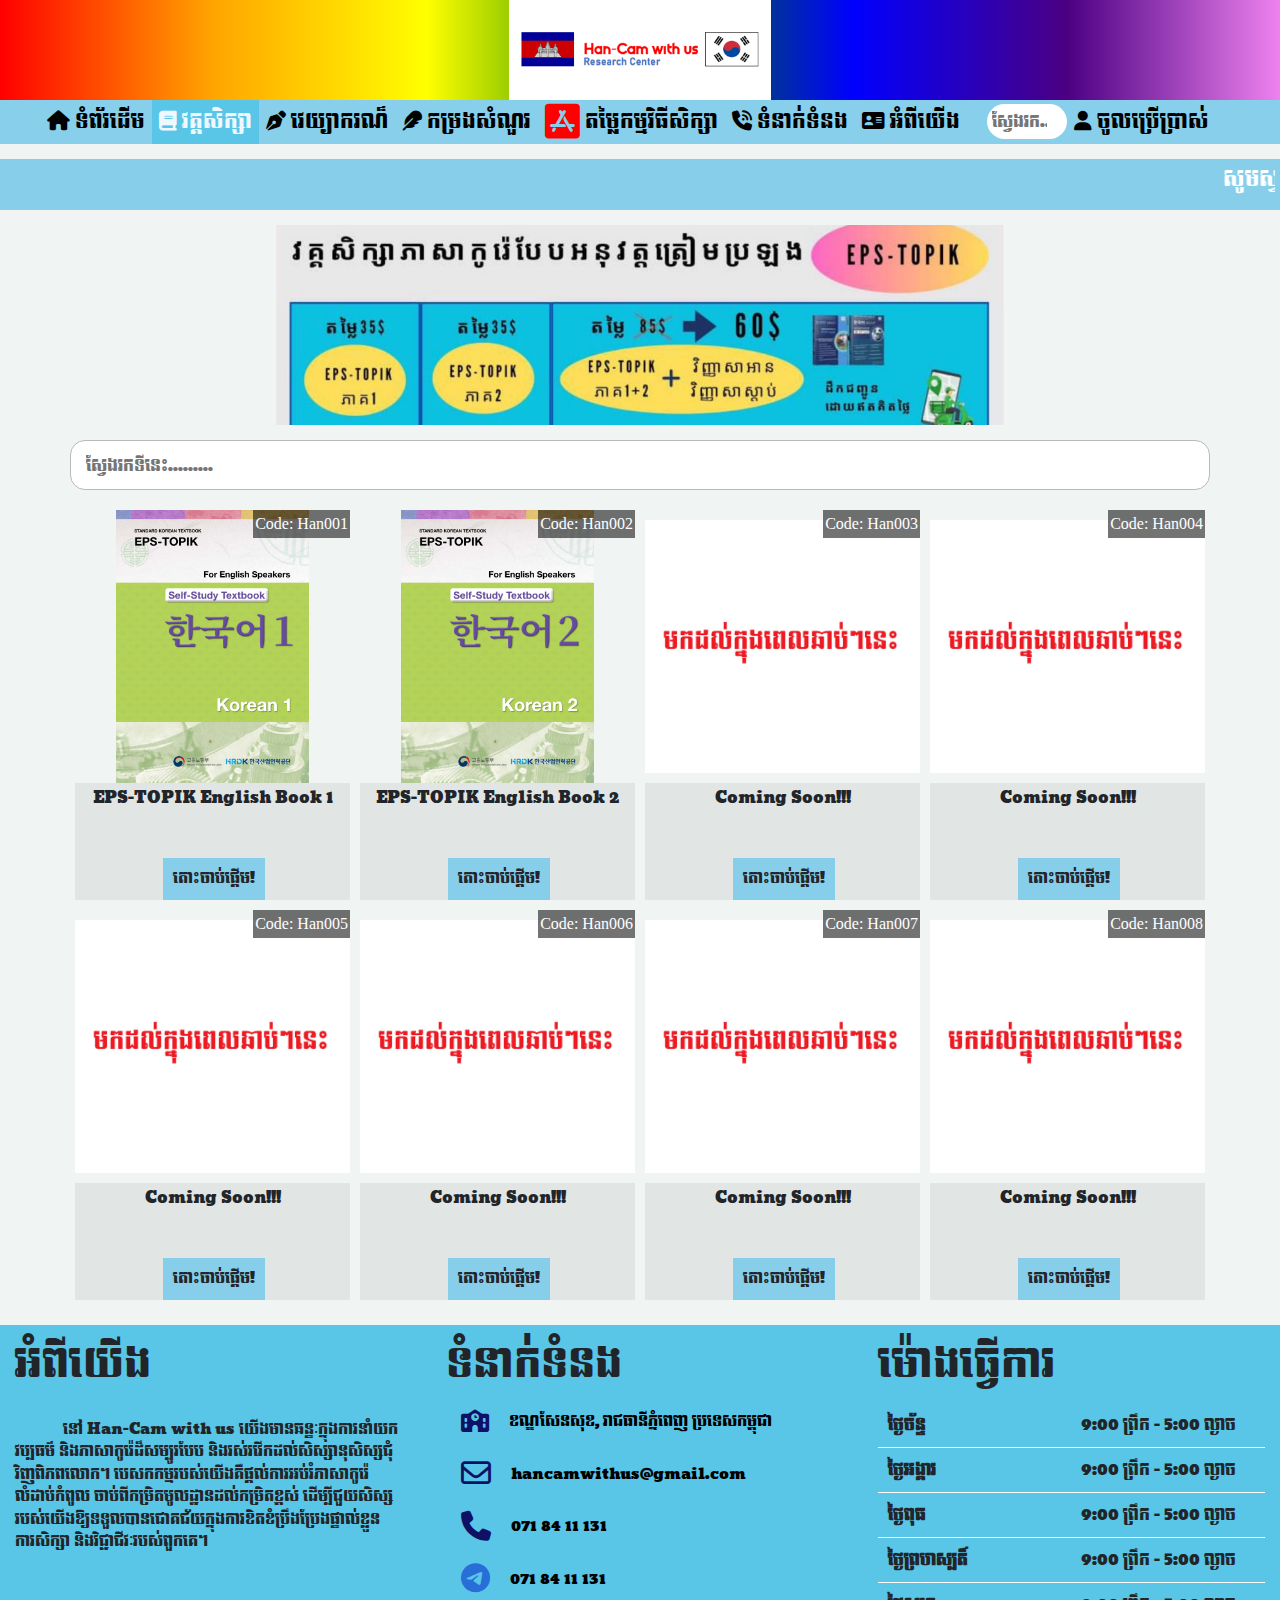
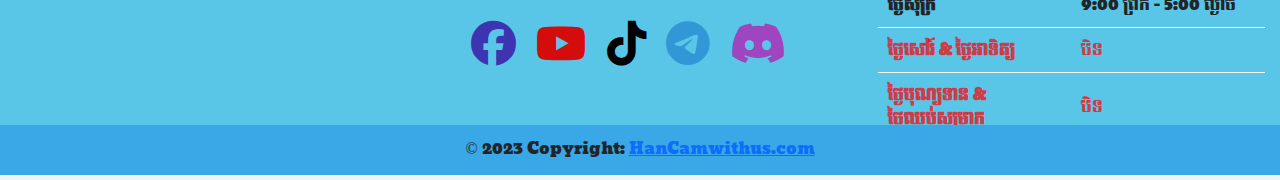
<file: html/course.html>
<!DOCTYPE html>
<html lang="en">
<head>
    <meta charset="UTF-8">
    <meta name="viewport" content="width=device-width, initial-scale=1.0">
    <title>Han-Cam with Us</title>
    <link rel="icon" href="../image/logo.png">
    <link rel="stylesheet" href="../framework/bootstrap-v5-3.min.css">
    <link rel="stylesheet" href="../css/course.css">
    <link rel="preconnect" href="https://fonts.googleapis.com">
    <link rel="preconnect" href="https://fonts.gstatic.com" crossorigin>
    <link href="https://fonts.googleapis.com/css2?family=Angkor&family=Playfair+Display&display=swap" rel="stylesheet">
    <link rel="stylesheet" href="https://cdnjs.cloudflare.com/ajax/libs/font-awesome/6.4.2/css/all.min.css"> 
</head>
<body>
    <!-- header -->
    <div class="container-fluid">
        <div class="row">
            <div class="col-xl-12 col-lg-12 col-md-12 col-sm-12 col-12 header-logo">
                <a href="../index.html"><center><img src="../image/banner.png" alt="logo"></center></a>
            </div>
        </div>
    </div>
    <!-- menu -->
    <div class="container-fluid">
            <div class="row">
                <section class="neck-menu">
                    <nav class="menu-list">
                        <ul>
                            <li class="menu-bar">
                                <a href="#"><i class="fa-solid fa-bars"></i></a>
                            </li>
                            <li>
                                <a href="../index.html">
                                    <i class="fa-sharp fa-solid fa-house"></i>
                                    <span>ទំព័រដើម</span> 
                                </a>
                            </li> 
                            <li>
                                <a href="../html/course.html" style="background-color: rgb(89, 198, 231); color:aliceblue;">
                                    <i class="fa-solid fa-book"></i>
                                    <span>វគ្គសិក្សា</span>
                                </a>
                                <ul class="dropdownlist">
                                    <li><a href="../image/EPS-TOPIK English Book 1.jpg">ស្តង់ដារបែបកូរ៉េ EPS Topik Book 1</a></li>
                                    <li><a href="../image/EPS-TOPIK English Book 2.jpg">ស្តង់ដារបែបកូរ៉េ EPS Topik Book 2</a></li>
                                </ul>
                            </li>
                            <li>
                                <a href="#">
                                    <i class="fa-solid fa-pen-nib"></i>
                                    <span>វេយ្យាករណ៏</span>
                                </a>
                                <ul class="dropdownlist2">
                                    <li><a href="#">ងាយស្រួល (កម្រិត ១)</a></li>
                                    <li><a href="#">មធ្យម (កម្រិត ២)</a></li>
                                    <li><a href="#">ពិបាក (កម្រិត ៣)</a></li>
                                </ul>
                            </li>
                            <li>
                                <a href="#">
                                    <i class="fa-solid fa-feather"></i>
                                    <span>កម្រងសំណួរ</span>
                                </a>
                                <ul class="dropdownlist2">
                                    <li>
                                        <a href="#">
                                            <i class="fa-solid fa-ear-listen"></i>
                                            <span>&nbsp;&nbsp;វិញ្ញាសា ស្ដាប់</span>
                                        </a>
                                    </li>
                                    <li>
                                        <a href="#">
                                            <i class="fa-brands fa-readme"></i>
                                            <span>&nbsp;&nbsp;វិញ្ញាសា អាន</span>
                                        </a></li>
                                    <li>
                                        <a href="#">
                                            <i class="fa-solid fa-file-pen"></i>
                                            <span>&nbsp;&nbsp;វិញ្ញាសា សរសេរ</span>
                                        </a>
                                    </li>
                                </ul>
                            </li>
                            <li>
                                <a href="#">
                                    <i class="fa-brands fa-app-store-ios fa-shake fa-2xl app"></i>
                                    <span>តម្លៃកម្មវិធីសិក្សា</span>
                                </a>
                            </li>
                            <li>
                                <a href="#section-ContactUs">
                                    <i class="fa-solid fa-phone-volume"></i>
                                    <span>ទំនាក់ទំនង</span>
                                </a>
                            </li>
                            <li>
                                <a href="#section-aboutUs">
                                    <i class="fa-solid fa-address-card"></i>
                                    <span>អំពី​​យើង</span>
                                </a>
                            </li>
                            <li><input type="search" id="site-search" name="search" placeholder="ស្វែងរក..." class="search-box"/></li>
                            <li>
                                <a href="#">
                                    <i class="fa-solid fa-user"></i>
                                    <span>ចូលប្រើប្រាស់</span>
                                </a>
                            </li>
                        </ul>           
                    </nav>
                </section>
        </div> 
    </div>
    <!-- container -->
    <div class="container-fluid">
        <div class="row">
            <div class="col-xl-12 col-lg-12 col-md-12 col-sm-12 col-12 main-container">
                <div class="running-Ads">
                    <marquee behavior="alternative" direction="left" style="position: static;" >
                        សូមស្វាគមន៍មកកាន់ Han-Cam with Us!!! យើងខ្ញុំមានប្រូម៉ូសិន ជាវសៀវភៅ <strong style="color: rgb(255, 0, 0);">1​ ក្បាល </strong>នឹង​ទទួល​បាន ​<strong style="color: rgb(255, 0, 0);">App សិក្សាចំនួន ​5 ខែ</strong>។​​ ជាវសៀវភៅ <strong style="color: rgb(255, 0, 0);">2​ ក្បាល </strong> នឹង​ទទួល​បាន ​<strong style="color: rgb(255, 0, 0);">App សិក្សា ពេញមួយឆ្នាំ</strong>។
                    </marquee>
                </div>
                <div class="ads-center">
                    <img src="../image/ads2.jpg" alt="promotion ads2">
                </div>
                <div class="container search-bar">
                    <input type="search" id="site-search" name="search" placeholder="ស្វែងរកទីនេះ........." class="search-bar-box"/>
                </div>
                <div class="container item-container">
                    <div class="row">
                        <div class="col-xl-3 col-lg-4 col-md-6 col-sm-6 col-12 item-box">
                            <div class="box">
                                <div class="img-box">
                                    <img src="../image/EPS-TOPIK English Book 1.jpg" alt="free courses">
                                </div>
                                <div class="txt-box">
                                    <h1>EPS-TOPIK English Book 1</h1>
                                    <div class="code">
                                        <span>Code: Han001</span>
                                    </div>
                                    <div class="letsGo">
                                        <span>តោះ​ចាប់​ផ្ដើម!</span>
                                    </div>
                                </div>
                            </div>
                        </div>
                        <div class="col-xl-3 col-lg-4 col-md-6 col-sm-6 col-12 item-box">
                            <div class="box">
                                <div class="img-box">
                                    <img src="../image/EPS-TOPIK English Book 2.jpg" alt="free courses">
                                </div>
                                <div class="txt-box">
                                    <h1>EPS-TOPIK English Book 2</h1>
                                    <div class="code">
                                        <span>Code: Han002</span>
                                    </div>
                                    <div class="letsGo">
                                        <span>តោះ​ចាប់​ផ្ដើម!</span>
                                    </div>
                                </div>
                            </div>
                        </div>
                        <div class="col-xl-3 col-lg-4 col-md-6 col-sm-6 col-12 item-box">
                            <div class="box">
                                <div class="img-box">
                                    <img src="../image/coming soon.jpg" alt="free courses">
                                </div>
                                <div class="txt-box">
                                    <h1>Coming Soon!!!</h1>
                                    <div class="code">
                                        <span>Code: Han003</span>
                                    </div>
                                    <div class="letsGo">
                                        <span>តោះ​ចាប់​ផ្ដើម!</span>
                                    </div>
                                </div>
                            </div>
                        </div>
                        <div class="col-xl-3 col-lg-4 col-md-6 col-sm-6 col-12 item-box">
                            <div class="box">
                                <div class="img-box">
                                    <img src="../image/coming soon.jpg" alt="free courses">
                                </div>
                                <div class="txt-box">
                                    <h1>Coming Soon!!!</h1>
                                    <div class="code">
                                        <span>Code: Han004</span>
                                    </div>
                                    <div class="letsGo">
                                        <span>តោះ​ចាប់​ផ្ដើម!</span>
                                    </div>
                                </div>
                            </div>
                        </div>
                        <div class="col-xl-3 col-lg-4 col-md-6 col-sm-6 col-12 item-box">
                            <div class="box">
                                <div class="img-box">
                                    <img src="../image/coming soon.jpg" alt="free courses">
                                </div>
                                <div class="txt-box">
                                    <h1>Coming Soon!!!</h1>
                                    <div class="code">
                                        <span>Code: Han005</span>
                                    </div>
                                    <div class="letsGo">
                                        <span>តោះ​ចាប់​ផ្ដើម!</span>
                                    </div>
                                </div>
                            </div>
                        </div>
                        <div class="col-xl-3 col-lg-4 col-md-6 col-sm-6 col-12 item-box">
                            <div class="box">
                                <div class="img-box">
                                    <img src="../image/coming soon.jpg" alt="free courses">
                                </div>
                                <div class="txt-box">
                                    <h1>Coming Soon!!!</h1>
                                    <div class="code">
                                        <span>Code: Han006</span>
                                    </div>
                                    <div class="letsGo">
                                        <span>តោះ​ចាប់​ផ្ដើម!</span>
                                    </div>
                                </div>
                            </div>
                        </div>
                        <div class="col-xl-3 col-lg-4 col-md-6 col-sm-6 col-12 item-box">
                            <div class="box">
                                <div class="img-box">
                                    <img src="../image/coming soon.jpg" alt="free courses">
                                </div>
                                <div class="txt-box">
                                    <h1>Coming Soon!!!</h1>
                                    <div class="code">
                                        <span>Code: Han007</span>
                                    </div>
                                    <div class="letsGo">
                                        <span>តោះ​ចាប់​ផ្ដើម!</span>
                                    </div>
                                </div>
                            </div>
                        </div>
                        <div class="col-xl-3 col-lg-4 col-md-6 col-sm-6 col-12 item-box">
                            <div class="box">
                                <div class="img-box">
                                    <img src="../image/coming soon.jpg" alt="free courses">
                                </div>
                                <div class="txt-box">
                                    <h1>Coming Soon!!!</h1>
                                    <div class="code">
                                        <span>Code: Han008</span>
                                    </div>
                                    <div class="letsGo">
                                        <span>តោះ​ចាប់​ផ្ដើម!</span>
                                    </div>
                                </div>
                            </div>
                        </div>
                    </div>
                </div>
            </div>
        </div>  
    </div>
    <!-- footer -->
    <footer class="container-fluid footer">
        <div class="row">
            <div class="col-xl-4 col-lg-4 col-md-12 col-sm-12 col-12 container-footer">
                <div class="footer-box">
                     <h1 id="section-aboutUs">អំពី​​យើង</h1>
                     <p><br>&nbsp;&nbsp;&nbsp;&nbsp;&nbsp;&nbsp;&nbsp;&nbsp;&nbsp;&nbsp;&nbsp;&nbsp;នៅ​ Han-Cam with us យើងមានឆន្ទៈក្នុងការនាំយកវប្បធម៌ និងភាសាកូរ៉េដ៏សម្បូរបែប និងរស់រវើកដល់សិស្សានុសិស្សជុំវិញពិភពលោក។
                        បេសកកម្មរបស់យើងគឺផ្តល់ការអប់រំភាសាកូរ៉េលំដាប់កំពូល ចាប់ពីកម្រិតមូលដ្ឋានដល់កម្រិតខ្ពស់ ដើម្បីជួយសិស្សរបស់យើងឱ្យទទួលបានជោគជ័យក្នុងការខិតខំប្រឹងប្រែងផ្ទាល់ខ្លួន ការសិក្សា និងវិជ្ជាជីវៈរបស់ពួកគេ។
                </div>
            </div>
            <div class="col-xl-4 col-lg-4 col-md-12 col-sm-12 col-12 container-footer">
                <div class="footer-box">
                    <h1 id="section-ContactUs">ទំនាក់ទំនង</h1>
                    <ul>
                        <li>
                            <a href="https://goo.gl/maps/jiZ2BNHfbLXstHwC6" target="_blank">
                                <i class="fa-solid fa-school fa-xl" style="color: #0f1166;"></i>&nbsp;&nbsp;&nbsp;&nbsp;
                                <span>ខណ្ឌសែនសុខ, រាជធានីភ្នំពេញ ប្រទេសកម្ពុជា</span>
                            </a>
                        </li>
                        <li>
                            <a href="mailto:hancamwithus@gmail.com" target="_blank">
                                <i class="fa-regular fa-envelope fa-2xl" style="color: #0f1166;"></i>&nbsp;&nbsp;&nbsp;&nbsp;
                                <span>hancamwithus@gmail.com</span>
                            </a>
                        </li>
                        <li>
                            <a href="tel:855718411131" target="_blank">
                                <i class="fa-solid fa-phone fa-shake fa-2xl" style="color: #0f1166;"></i>&nbsp;&nbsp;&nbsp;&nbsp;
                                <span>071 84 11 131</span>
                            </a>
                        </li>
                        <li>
                            <a href="https://t.me/+855718411131" target="_blank">
                                <i class="fa-brands fa-telegram fa-2xl" style="color: #276ed8;"></i>&nbsp;&nbsp;&nbsp;&nbsp;
                                <span>071 84 11 131</span>
                            </a>
                        </li>
                    </ul>
                    <div class="social-media">
                        <ul>
                            <li>
                                <a href="https://www.facebook.com/HanCamwithus/" target="_blank">
                                    <i class="fa-brands fa-facebook fa-bounce fa-3x" style="color: #3d34b1; margin-left:50px;" ></i>
                                </a>
                            </li>
                            <li>
                                <a href="https://www.youtube.com/@HanCamwithus" target="_blank">
                                    <i class="fa-brands fa-youtube fa-bounce fa-3x" style="color: #d40c0c; margin-left:30px;"></i>
                                </a>
                            </li>
                            <li>
                                <a href="https://www.tiktok.com/@HanCam.with.us" target="_blank">
                                    <i class="fa-brands fa-tiktok fa-bounce fa-3x" style="color: #000000; margin-left:30px;"></i>
                                </a>
                            </li>
                            <li>
                                <a href="https://t.me/+855718411131" target="_blank">
                                    <i class="fa-brands fa-telegram fa-bounce fa-3x" style="color: #3297d6; margin-left:30px;"></i>
                                </a>
                            </li>
                            <li>
                                <a href="#" target="_blank">
                                    <i class="fa-brands fa-discord fa-bounce fa-3x" style="color: #9f45bf; margin-left:30px;"></i>
                                </a>
                            </li>
                        </ul>
                    </div>
               </div>
            </div>
            <div class="col-xl-4 col-lg-4 col-md-12 col-sm-12 col-12 container-footer">
                <div class="footer-box">
                    <h1>ម៉ោង​ធ្វើការ</h1>
                    <table>
                        <tr>
                            <th>ថ្ងៃច័ន្ទ</th>
                            <td>9:00 ព្រឹក - 5:00 ល្ងាច</td>
                        </tr>
                        <tr>
                            <th>ថ្ងៃអង្គារ</th>
                            <td>9:00 ព្រឹក - 5:00 ល្ងាច</td>
                        </tr>
                        <tr>
                            <th>ថ្ងៃពុធ</th>
                            <td>9:00 ព្រឹក - 5:00 ល្ងាច</td>
                        </tr>
                        <tr>
                            <th>ថ្ងៃព្រហស្បតិ៍</th>
                            <td>9:00 ព្រឹក - 5:00 ល្ងាច</td>
                        </tr>
                        <tr>
                            <th>ថ្ងៃសុក្រ</th>
                            <td>9:00 ព្រឹក - 5:00 ល្ងាច</td>
                        </tr>
                        <tr style="color: rgba(255, 0, 0, 0.712);">
                            <th>ថ្ងៃសៅរ៍ & ថ្ងៃអាទិត្យ</th>
                            <td>បិទ</td>
                        </tr>
                        <tr style="color: rgba(255, 0, 0, 0.712);">
                            <th>ថ្ងៃបុណ្យទាន ​& ​ថ្ងៃឈប់សម្រាក</th>
                            <td>បិទ</td>
                        </tr>
                    </table>
                </div>      
            </div>
            <div class="col-xl-12 col-lg-12 col-md-12 col-sm-12 col-12 footer-bottom">
                <p>© 2023 Copyright: <a href="index.html">HanCamwithus.com</a></p>
            </div>
        </div>
    </footer>
</body>
</html>
</file>
<file: css/course.css>
body {
  margin: 0px;
  padding: 0px;
  background-color: #f0f5f4;
  font-family: 'Angkor', cursive;
}
/* header block ----------------------------------------------------------------------*/
.header-logo{
  width: 100%;
  height: 100px;
  background-image: linear-gradient(to right, red,orange,yellow,green,blue,indigo,violet);
}
.header-logo img{
  width: auto;
  height: 100px;
}
.neck-menu{
  width: 100%;
  background-color: rgb(135, 207, 235);
  margin-bottom: 15px;
}
.menu-list{
  width: 1200px;
  margin: auto;
}
.menu-list ul{
  list-style-type: none;
  margin: auto;
  padding: 0px;
}
.menu-list ul li{
  float: left;
}
.menu-list ul li a{
  display: block;
  color: black;
  text-decoration: none;
  padding: 7px;
	font-size: 20px;
}
.menu-list ul li a .app{
  color: red;
}
.menu-list ul li a:hover{
  color: white;
	transition: 0.3s;
  .app{
    color: #eee;
  }
}
.menu-list ul li ul{
  position: absolute;
  background-color: rgb(89, 198, 231);
}
.menu-list ul li ul li{
  display: block;
}
.menu-list ul li ul li a{
  display: none;
}
.menu-list ul li:hover ul li a{
  display: block;
  float: left;
  transition: 0.8s;
}
.dropdownlist{
  width: 350px;
  float: left;
  position: absolute;
}
.dropdownlist2{
  width: 210px;
  float: left;
  position: absolute;
}
.search-box{
  width: 80px;
  height: 35px;
  margin-left: 20px;
  margin-top: 4px;
  padding: 5px;
  outline: none;
  border: none;
  border-radius: 50px;
}
ul .menu-bar{
  display: none;
}
/* advertising blocks---------------------------------------------------------------------------*/
.ads-center{
  width: 728px;
  height: 200px;
  margin: auto;
  margin-top: 15px;
}
.ads-center img{
  width: 728px;
  height: 200px;
  object-fit: cover;
}
/* container blocks-------------------------------------------------------------------------------------*/
.main-container{
  width: 100%;
  padding: 0;
  margin: 0;
}
.running-Ads{
  width: 100%;
  background-color: skyblue;
  font-size: 21px;
  color: white;
  padding: 5px;
}
.search-bar{
  width: 1200px;
  height: 50px;
  margin-top: 15px;
  padding: 0;
  display: flex;
  justify-content: center;
}
.search-bar-box{
  width: 100%;
  height: 100%;
  border-radius: 15px;
  padding: 15px;
  border: 1px solid #bbb7b7;
}
.item-container{
  width: 1200px;
  margin-top: 15px;
}
.item-container .item-box{
  height: 400px;
  padding: 5px;
  cursor: pointer;
}
.item-container .item-box a{
  text-decoration: none;
  color: black;
}
.item-container .item-box .box{
  width: 100%;
  height: 100%;
  position: relative;
}
.item-container .item-box:hover{
  box-shadow: 5px 2px 30px 10px rgb(189, 182, 182);
  transition: 0.3s;
  .letsGo{
    color: white;
	  transition: 0.8s;
  }
}
.item-container .item-box:hover h1{
  color: red;
}
.item-container .item-box .box .img-box{
  height: 70%;
}
.item-container .item-box .box .img-box img{
  width: 100%;
  height: 100%;
  object-fit: contain;
}
.item-container .item-box .box .txt-box{
  height: 30%;
  background-color: rgba(132, 141, 137, 0.137);
}
.item-container .item-box .box .txt-box h1{
  font-size: 16px;
  padding: 5px;
  text-align: center;
}
.code{
  text-align: center;
  color: #feffff;
  padding: 2px;
  font-size: 16px;
  font-family: 'Times New Roman', Times, serif;
  position: absolute;
  top: 0;
  right: 0;
  background-color: rgba(0, 0, 0, 0.548);
}
/* .letsGo a{
  text-decoration: none;
  color: black;
} */
.letsGo{
  text-align: center;
  padding: 10px;
  font-size: 15px;
  position: absolute;
  bottom: 0;
  left: 32%;
  background-color: skyblue;
}
.letsGo a{
  text-decoration: none;
  color: black;
}
/* footer------------------------------------------------------------------------------*/
.footer{
  width: 100%;
  padding: 5px;
  margin-top: 15px;
}
.footer .container-footer{
  height: 400px;
  padding: 0 7px;
  background-color: rgb(89, 198, 231);
}
.footer .container-footer .footer-box{
  height: 395px;
  padding: 15px;
}
.footer .container-footer .footer-box p{
  font-size: 15px;
}
.footer .container-footer .footer-box .social-media ul{
  list-style-type: none;
  padding: 0px;
}
.footer .container-footer .footer-box .social-media ul li{
  float: left;
  margin-left: -40px;
}
.footer .container-footer .footer-box .social-media ul li a{
  text-decoration: none;
}
.footer .container-footer .footer-box ul{
  list-style-type: none;
  margin: auto;
  padding: 0px;
}
.footer .container-footer .footer-box ul li a{
  display: block;
  color: black;
  text-decoration: none;
  padding: 15px;
	font-size: 15px;
}
.footer .container-footer .footer-box ul li a span{
  font-size: 15px;
}
.footer .container-footer .footer-box ul li a:hover{
  color: #eee;
	transition: 0.8s;
}
table{
  width: 100%;
  margin-top: 15px;
}
th, td{
  width: 50%;
  padding: 10px;
  column-span: 100px;
  border-bottom: 1px solid #feffff;
  font-size: 16px;
}
.footer-bottom{
  width: 100%;
  height: 50px;
  background-color: rgb(58, 168, 231);
  text-align: center;
}
.footer-bottom p{
  margin-top: 12px;
}
/* Responsive -------------------------------*/
/*Extra large devices (large desktops, 1200px and up) */
@media (min-width: 1200px){
  
}
/*Large devices (desktops, 992px and up) */
@media (min-width: 992px) and (max-width: 1199.98px){
  .menu-list{
    width: 992px;
  }
  .menu-list ul li a{
    padding: 10px;
    font-size: 15px;
  }
  .dropdownlist{
    width: 270px;
  }
  .dropdownlist2{
    width: 160px;
  }
  .search-box{
    width: 80px;
    height: 35px;
  }
  .footer .container-footer .footer-box .social-media ul li{
    margin-left: -54px;
  }
  th, td{
    width: 50%;
    padding: 9px;
    column-span: 100px;
    border-bottom: 1px solid #feffff;
    font-size: 13px;
  }
}
/*Meduim devices (tablets, 768px and up) */
@media (min-width: 768px) and (max-width: 991.98px){
  .menu-list{
    width: 768px;
  }
  .menu-list ul li a{
    padding: 10px;
    font-size: 10px;
  }
  .dropdownlist{
    width: 190px;
  }
  .dropdownlist2{
    width: 120px;
  }
  .search-box{
    width: 80px;
    height: 30px;
    font-size: 10px;
  }
}
/*Small devices (landscape phones, 576px and up) */
@media (min-width: 576px) and (max-width: 767.98px){
  .menu-list ul li.menu-bar{
    display: block;
  }
  .menu-list ul li:not(.menu-bar){
    display: none;
  }
  .item-container{
    margin-top: -40px;
  }
  .ads-center{
    width: 500px;
    margin-top: 15px;
  }
  .ads-center img{
    width: 500px;
    height: 150px;
  }
  .search-bar{
    width: 576px;
    margin-top: -35px;
    margin-bottom: 50px;
  }
}
/*Extal small devices (portait phones, less than 576px) */
@media (max-width: 575.98px){
  .menu-list ul li.menu-bar{
    display: block;
  }
  .menu-list ul li:not(.menu-bar){
    display: none;
  }
  .container-introduction h1{
    font-size: 23px;
  }
  .container-introduction p{
    font-size: 13px;
  }
  .ads-center{
    width: 400px;
    margin-top: 15px;
  }
  .ads-center img{
    width: 400px;
    height: 100px;
  }
  .item-container{
    width: 320px;
    margin-top: 5px;
  }
  .letsGo{
    left: 35%;
  }
  .search-bar{
    width: 350px;
    margin-top: -70px;
  }
}
</file>
